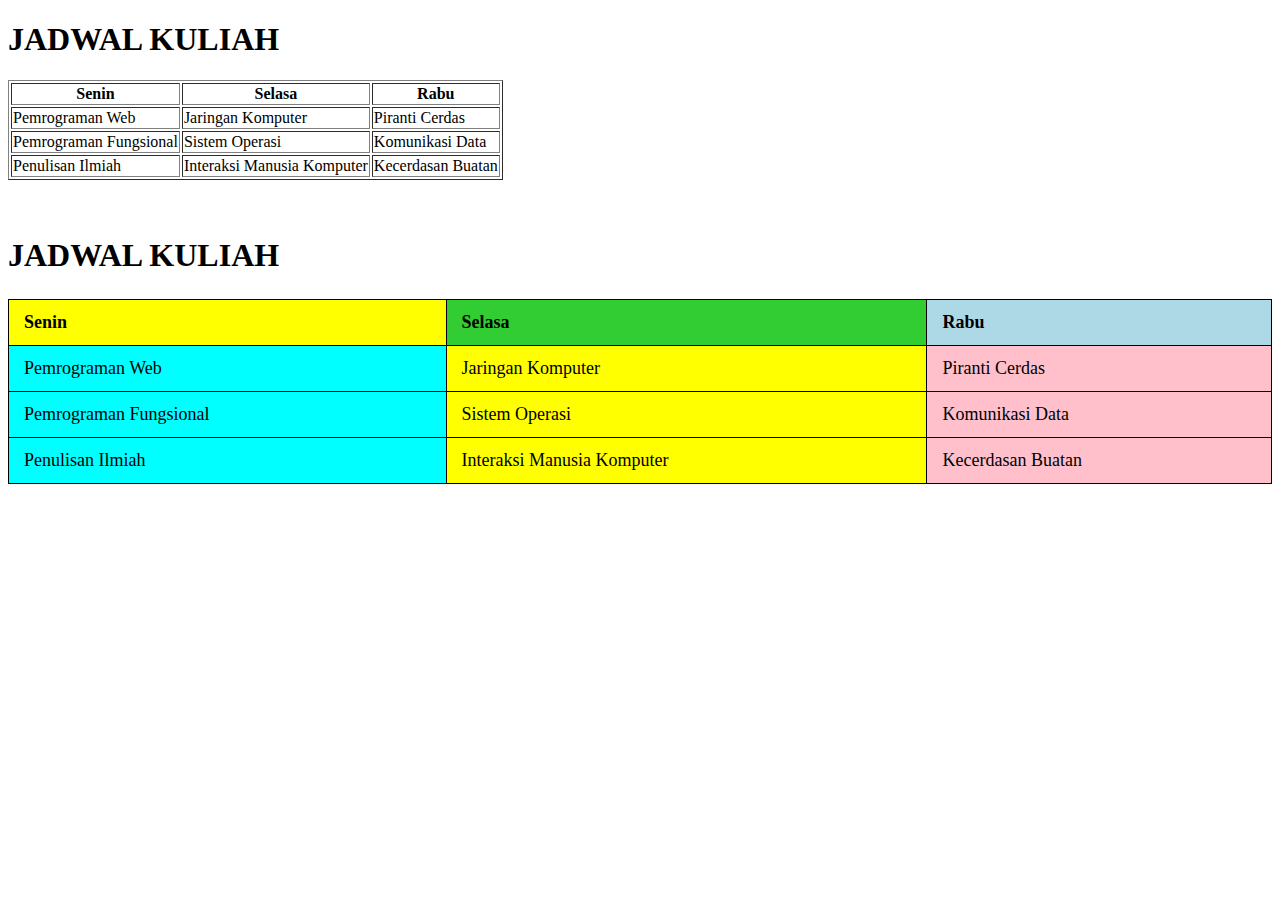
<file: MODUL 1/codelab 1.html>
<!DOCTYPE html>
<html lang="en">
  <head>
    <meta charset="UTF-8" />
    <meta name="viewport" content="width=device-width, initial-scale=1.0" />
    <title>Jadwal Kuliah</title>
    <link rel="stylesheet" href="styles.css" />
  </head>
  <body>
    <h1>JADWAL KULIAH</h1>

    <table border="1">
      <thead>
        <tr>
          <th>Senin</th>
          <th>Selasa</th>
          <th>Rabu</th>
        </tr>
      </thead>
      <tbody>
        <tr>
          <td>Pemrograman Web</td>
          <td>Jaringan Komputer</td>
          <td>Piranti Cerdas</td>
        </tr>
        <tr>
          <td>Pemrograman Fungsional</td>
          <td>Sistem Operasi</td>
          <td>Komunikasi Data</td>
        </tr>
        <tr>
          <td>Penulisan Ilmiah</td>
          <td>Interaksi Manusia Komputer</td>
          <td>Kecerdasan Buatan</td>
        </tr>
      </tbody>
    </table>

    <br /><br />

    <h1>JADWAL KULIAH</h1>

    <table class="styled-table">
      <thead>
        <tr>
          <th class="senin">Senin</th>
          <th class="selasa">Selasa</th>
          <th class="rabu">Rabu</th>
        </tr>
      </thead>
      <tbody>
        <tr>
          <td class="pemweb">Pemrograman Web</td>
          <td class="jar-kom">Jaringan Komputer</td>
          <td class="pir-cerd">Piranti Cerdas</td>
        </tr>
        <tr>
          <td class="pem-fung">Pemrograman Fungsional</td>
          <td class="sis-op">Sistem Operasi</td>
          <td class="kom-data">Komunikasi Data</td>
        </tr>
        <tr>
          <td class="pen-ilm">Penulisan Ilmiah</td>
          <td class="imk">Interaksi Manusia Komputer</td>
          <td class="kec-bu">Kecerdasan Buatan</td>
        </tr>
      </tbody>
    </table>
  </body>
</html>
</file>
<file: MODUL 1/styles.css>
.styled-table {
  border-collapse: collapse;
  width: 100%;
  margin: 25px 0;
  font-size: 18px;
  text-align: left;
}

.styled-table th,
.styled-table td {
  padding: 12px 15px;
  border: 1px solid #000;
}

.styled-table th.senin {
  background-color: yellow;
}

.styled-table th.selasa {
  background-color: limegreen;
}

.styled-table th.rabu {
  background-color: lightblue;
}

/* Background untuk setiap sel */
.styled-table td.pemweb {
  background-color: cyan;
}

.styled-table td.jar-kom {
  background-color: yellow;
}

.styled-table td.pir-cerd {
  background-color: pink;
}

.styled-table td.pem-fung {
  background-color: cyan;
}

.styled-table td.sis-op {
  background-color: yellow;
}

.styled-table td.kom-data {
  background-color: pink;
}

.styled-table td.pen-ilm {
  background-color: cyan;
}

.styled-table td.imk {
  background-color: yellow;
}

.styled-table td.kec-bu {
  background-color: pink;
}
</file>
